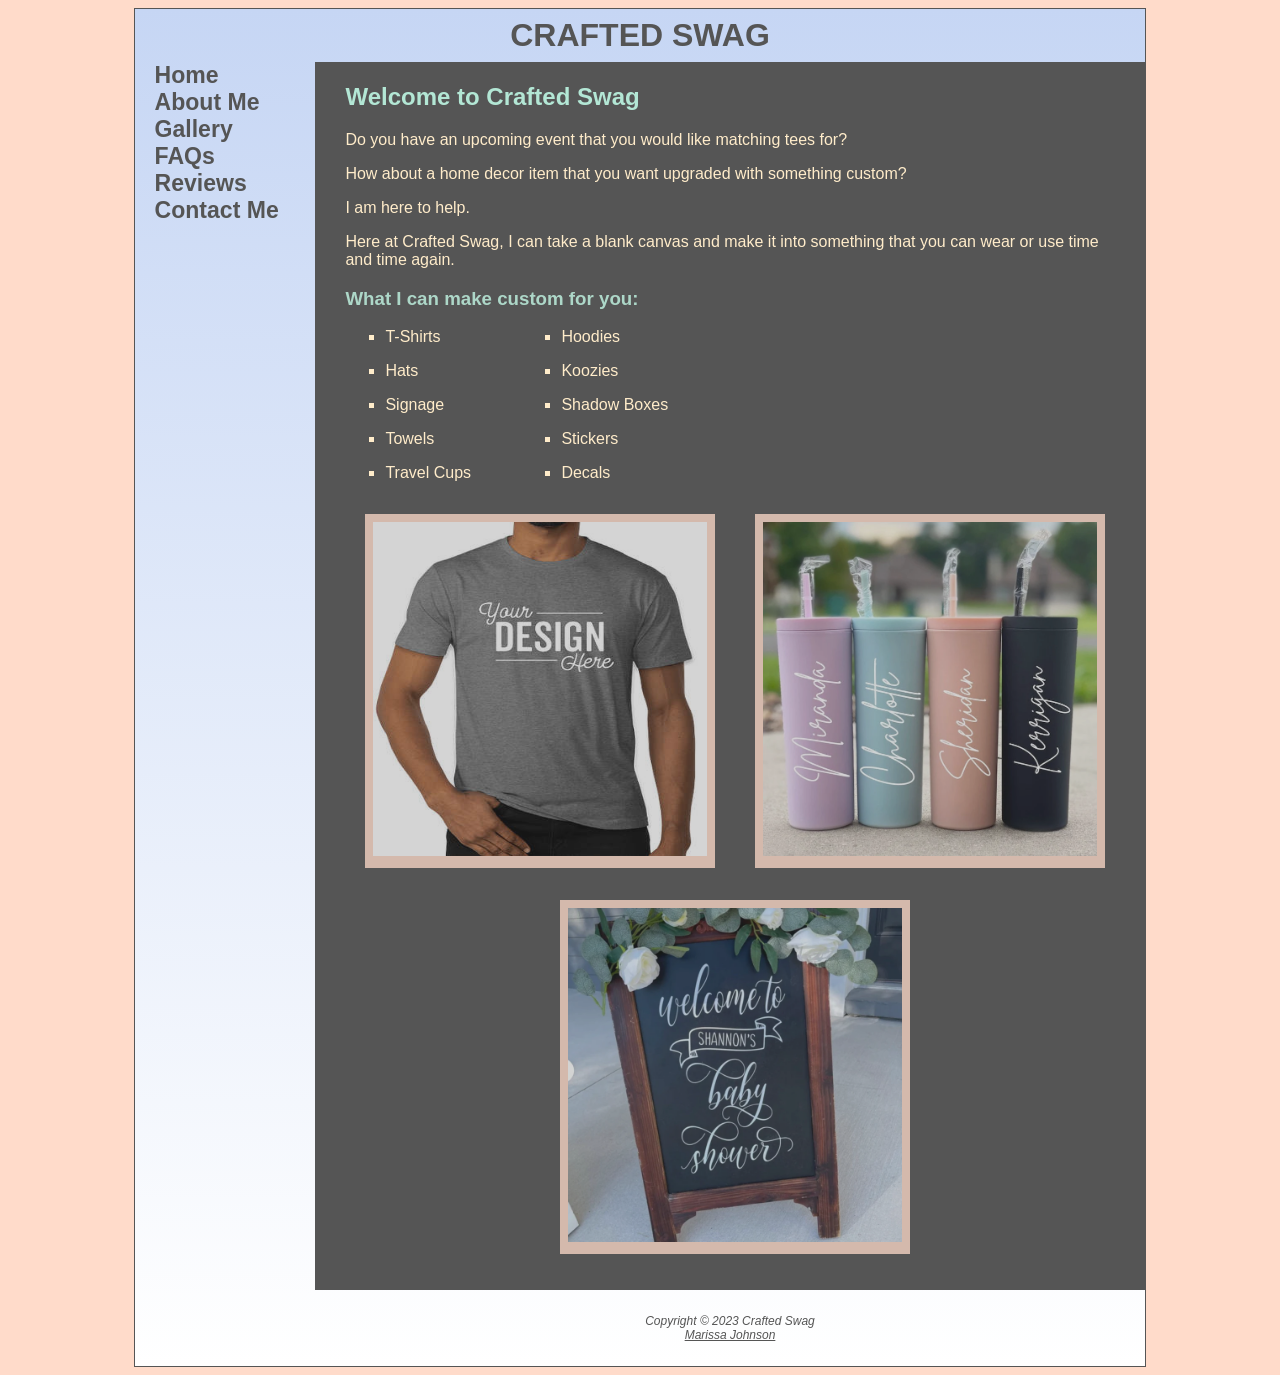
<file: index.html>
<!DOCTYPE html>
<html lang="en">
    <head>
        <title>Crafted Swag</title>
        <meta charset="utf-8">
        <link rel="stylesheet" href="crafted.css">
        <meta name="viewport" content="width=device-width, initial-scale=1.0">
    </head>
    <body>
        <div id="wrapper">
            <header>
                <h1><a href="home.html">Crafted Swag</a></h1>
            </header>
            <nav>
                <ul>
                    <li><a href="home.html">Home</a></li>
                    <li><a href="about.html">About Me</a></li>
                    <li><a href="gallery.html">Gallery</a></li>
                    <li><a href="faqs.html">FAQs</a></li>
                    <li><a href="reviews.html">Reviews</a></li>
                    <li><a href="contact.html">Contact Me</a></li>
                </ul>
            </nav>
            <main>
                <h2>Welcome to Crafted Swag</h2>
                    <p>Do you have an upcoming event that you would like matching tees for? </p>
                    <p>How about a home decor item that you want upgraded with something custom?</p>
                    <p>I am here to help.</p>
                    <p>Here at Crafted Swag, I can take a blank canvas and make it into something that you can wear or use time and time again.</p>
                 <h3>What I can make custom for you:</h3>
                    <ul>
                        <li>T-Shirts</li>
                        <li>Hoodies</li>
                        <li>Hats</li>
                        <li>Koozies</li>
                        <li>Signage</li>
                        <li>Shadow Boxes</li>
                        <li>Towels</li>
                        <li>Stickers</li>
                        <li>Travel Cups</li>
                        <li>Decals</li>
                    </ul>
                <div class="gallery">
                    <figure>
                        <img src="shirtexample.jpg" alt="Shirt Example">
                    </figure>
                    <figure>
                        <img src="cupexample.jpg" alt="Cup Example">
                    </figure>
                    <figure>
                        <img src="signexample.jpg" alt="Sign Example">
                    </figure>
                </div>
            </main>
            <footer>
                Copyright &copy; 2023 Crafted Swag
                <br>
                <a href="mailto:marissajohnson22@outlook.com">Marissa Johnson</a>
            </footer>
        </div>
    </body>
</html>
</file>
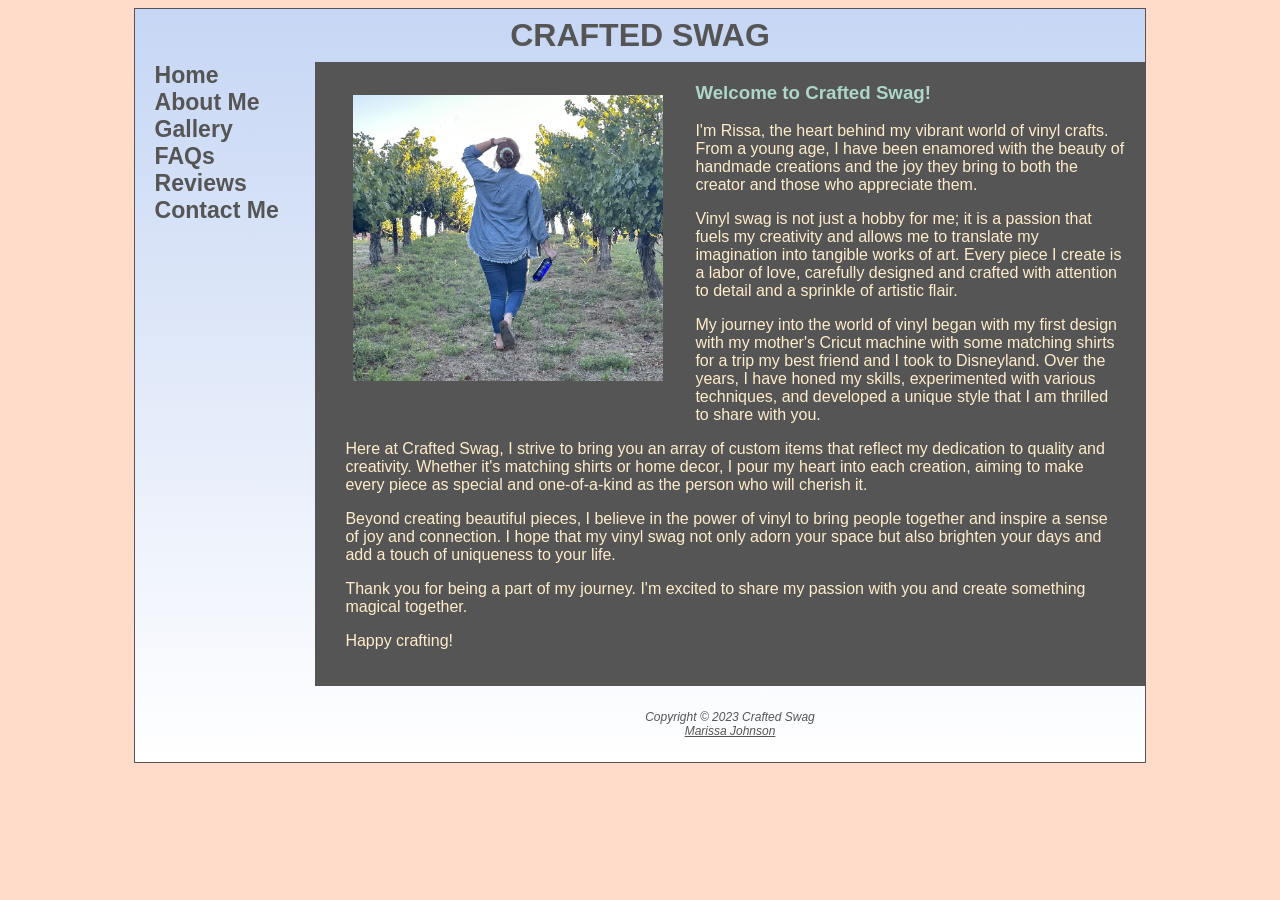
<file: about.html>
<!DOCTYPE html>
<html lang="en">
    <head>
        <title>Crafted Swag :: About Me</title>
        <meta charset="utf-8">
        <link rel="stylesheet" href="crafted.css">
        <meta name="viewport" content="width=device-width, initial-scale=1.0">
        <style>
            img {
                float: left;
                padding-top: 2em;
                padding-right: 2em;
                padding-bottom: 2em;
            }
        </style>
    </head>
    <body>
        <div id="wrapper">
            <header>
                <h1><a href="home.html">Crafted Swag</a></h1>
            </header>
            <nav>
                <ul>
                    <li><a href="home.html">Home</a></li>
                    <li><a href="about.html">About Me</a></li>
                    <li><a href="gallery.html">Gallery</a></li>
                    <li><a href="faqs.html">FAQs</a></li>
                    <li><a href="reviews.html">Reviews</a></li>
                    <li><a href="contact.html">Contact Me</a></li>
                </ul>
            </nav>
            <main>
                <img src="aboutme.JPG">
                <h3>Welcome to Crafted Swag!</h3>
                    <p>I&apos;m Rissa, the heart behind my vibrant world of vinyl crafts. From a young age, I have been enamored with the beauty of handmade creations and the joy they bring to both the creator and those who appreciate them.</p>
                    <p>Vinyl swag is not just a hobby for me; it is a passion that fuels my creativity and allows me to translate my imagination into tangible works of art. Every piece I create is a labor of love, carefully designed and crafted with attention to detail and a sprinkle of artistic flair.</p>
                    <p>My journey into the world of vinyl began with my first design with my mother&apos;s Cricut machine with some matching shirts for a trip my best friend and I took to Disneyland. Over the years, I have honed my skills, experimented with various techniques, and developed a unique style that I am thrilled to share with you.</p>
                    <p>Here at Crafted Swag, I strive to bring you an array of custom items that reflect my dedication to quality and creativity. Whether it's matching shirts or home decor, I pour my heart into each creation, aiming to make every piece as special and one-of-a-kind as the person who will cherish it.</p>
                    <p>Beyond creating beautiful pieces, I believe in the power of vinyl to bring people together and inspire a sense of joy and connection. I hope that my vinyl swag not only adorn your space but also brighten your days and add a touch of uniqueness to your life.</p>
                    <p>Thank you for being a part of my journey. I'm excited to share my passion with you and create something magical together.</p>
                    <p>Happy crafting!</p>
            </main>
            <footer>
                Copyright &copy; 2023 Crafted Swag
                <br>
                <a href="mailto:marissajohnson22@outlook.com">Marissa Johnson</a>
            </footer>
        </div>
    </body>
</html>
</file>
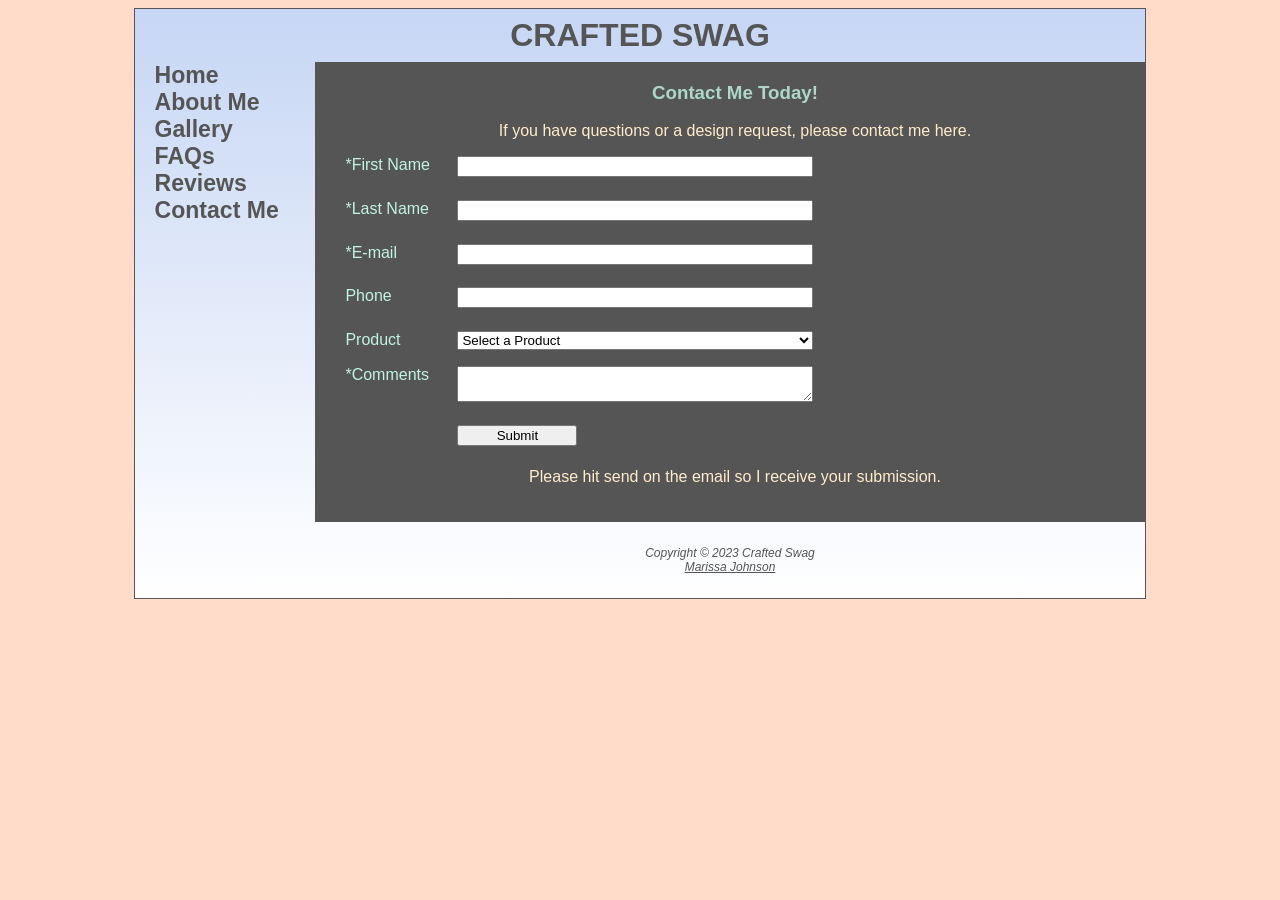
<file: contact.html>
<!DOCTYPE html>
<html lang="en">
    <head>
        <title>Crafted Swag</title>
        <meta charset="utf-8">
        <link rel="stylesheet" href="crafted.css">
        <meta name="viewport" content="width=device-width, initial-scale=1.0"> 
        <style>
            h3, p {
                text-align: center;
            }
        </style>           
    </head>
    <body>
        <div id="wrapper">
            <header>
                <h1><a href="home.html">Crafted Swag</a></h1>
            </header>
            <nav>
                <ul>
                    <li><a href="home.html">Home</a></li>
                    <li><a href="about.html">About Me</a></li>
                    <li><a href="gallery.html">Gallery</a></li>
                    <li><a href="faqs.html">FAQs</a></li>
                    <li><a href="reviews.html">Reviews</a></li>
                    <li><a href="contact.html">Contact Me</a></li>
                </ul>
            </nav>
            <main>
                <h3>Contact Me Today!</h3>
                <p>If you have questions or a design request, please contact me here.</p>
                <form method="post" action="mailto:marissajohnson22@outlook.com">
                    <label for="myFName">*First Name</label>
                        <input type="text" name="myFName" id="myFName" required="required">
                    <label for="myLName">*Last Name</label>
                        <input type="text" name="myLName" id="myLName" required="required">
                    <label for="myEmail">*E-mail</label>
                        <input type="email" name="myEmail" id="myEmail" required="required">
                    <label for="myPhone">Phone</label>
                        <input type="tel" name="myPhone" id="myPhone" maxlength="12">
                    <label for="myProduct">Product</label>
                        <select name="myProduct" id="myProduct">
                            <option style="display: none">Select a Product</option>
                            <option value="TShirt">T-Shirt</option>
                            <option value="LongSleeve">Long Sleeve Shirt</option>
                            <option value="Hoodie">Hoodie or Sweatshirt</option>
                            <option value="Hat">Hat</option>
                            <option value="Stickers">Stickers</option>
                            <option value="Magnets">Magnets</option>
                            <option value="Cup">Cup</option>
                            <option value="Sign">Signage</option>
                        </select>
                    <label for="myComments">*Comments</label>
                        <textarea name="comments" id="myComments" cols="30" rows="2"></textarea>
                    <input type="submit" name="submit" id="submit">
                </form>
                <p>Please hit send on the email so I receive your submission.</p>
            </main>
            <footer>
                Copyright &copy; 2023 Crafted Swag
                <br>
                <a href="mailto:marissajohnson22@outlook.com">Marissa Johnson</a>
            </footer>
        </div>
    </body>
</html>
</file>
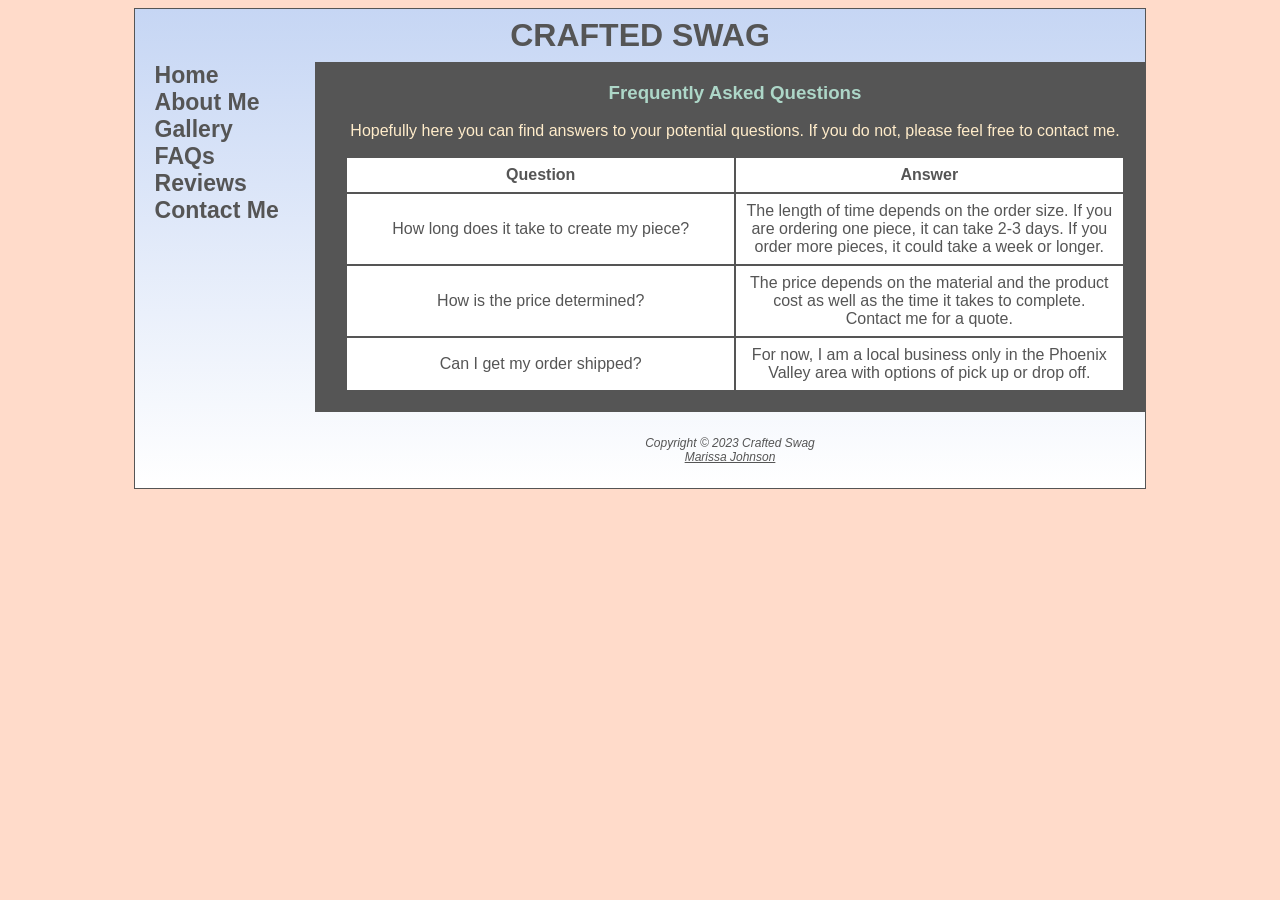
<file: faqs.html>
<!DOCTYPE html>
<html lang="en">
    <head>
        <title>Crafted Swag :: FAQs</title>
        <meta charset="utf-8">
        <link rel="stylesheet" href="crafted.css">
        <meta name="viewport" content="width=device-width, initial-scale=1.0">
        <style>
            h3, p {
                text-align: center;
	    }
	</style>
    </head>
    <body>
        <div id="wrapper">
            <header>
                <h1><a href="home.html">Crafted Swag</a></h1>
            </header>
            <nav>
                <ul>
                    <li><a href="home.html">Home</a></li>
                    <li><a href="about.html">About Me</a></li>
                    <li><a href="gallery.html">Gallery</a></li>
                    <li><a href="faqs.html">FAQs</a></li>
                    <li><a href="reviews.html">Reviews</a></li>
                    <li><a href="contact.html">Contact Me</a></li>
                </ul>
            </nav>
            <main>
                <h3>Frequently Asked Questions</h3>
                    <p>Hopefully here you can find answers to your potential questions.  If you do not, please feel free to contact me.</p>
                <table>
                    <tr>
                        <th>Question</th>
                        <th>Answer</th>
                    </tr>
                    <tr>
                        <td>How long does it take to create my piece?</td>
                        <td>The length of time depends on the order size.  If you are ordering one piece, it can take 2-3 days.  If you order more pieces, it could take a week or longer.</td>
                    </tr>
                    <tr>
                        <td>How is the price determined?</td>
                        <td>The price depends on the material and the product cost as well as the time it takes to complete.  Contact me for a quote.</td>
                    </tr>
                    <tr>
                        <td>Can I get my order shipped?</td>
                        <td>For now, I am a local business only in the Phoenix Valley area with options of pick up or drop off.</td>
                    </tr>
                </table>
            </main>
            <footer>
                Copyright &copy; 2023 Crafted Swag
                <br>
                <a href="mailto:marissajohnson22@outlook.com">Marissa Johnson</a>
            </footer>
        </div>
    </body>
</html>
</file>
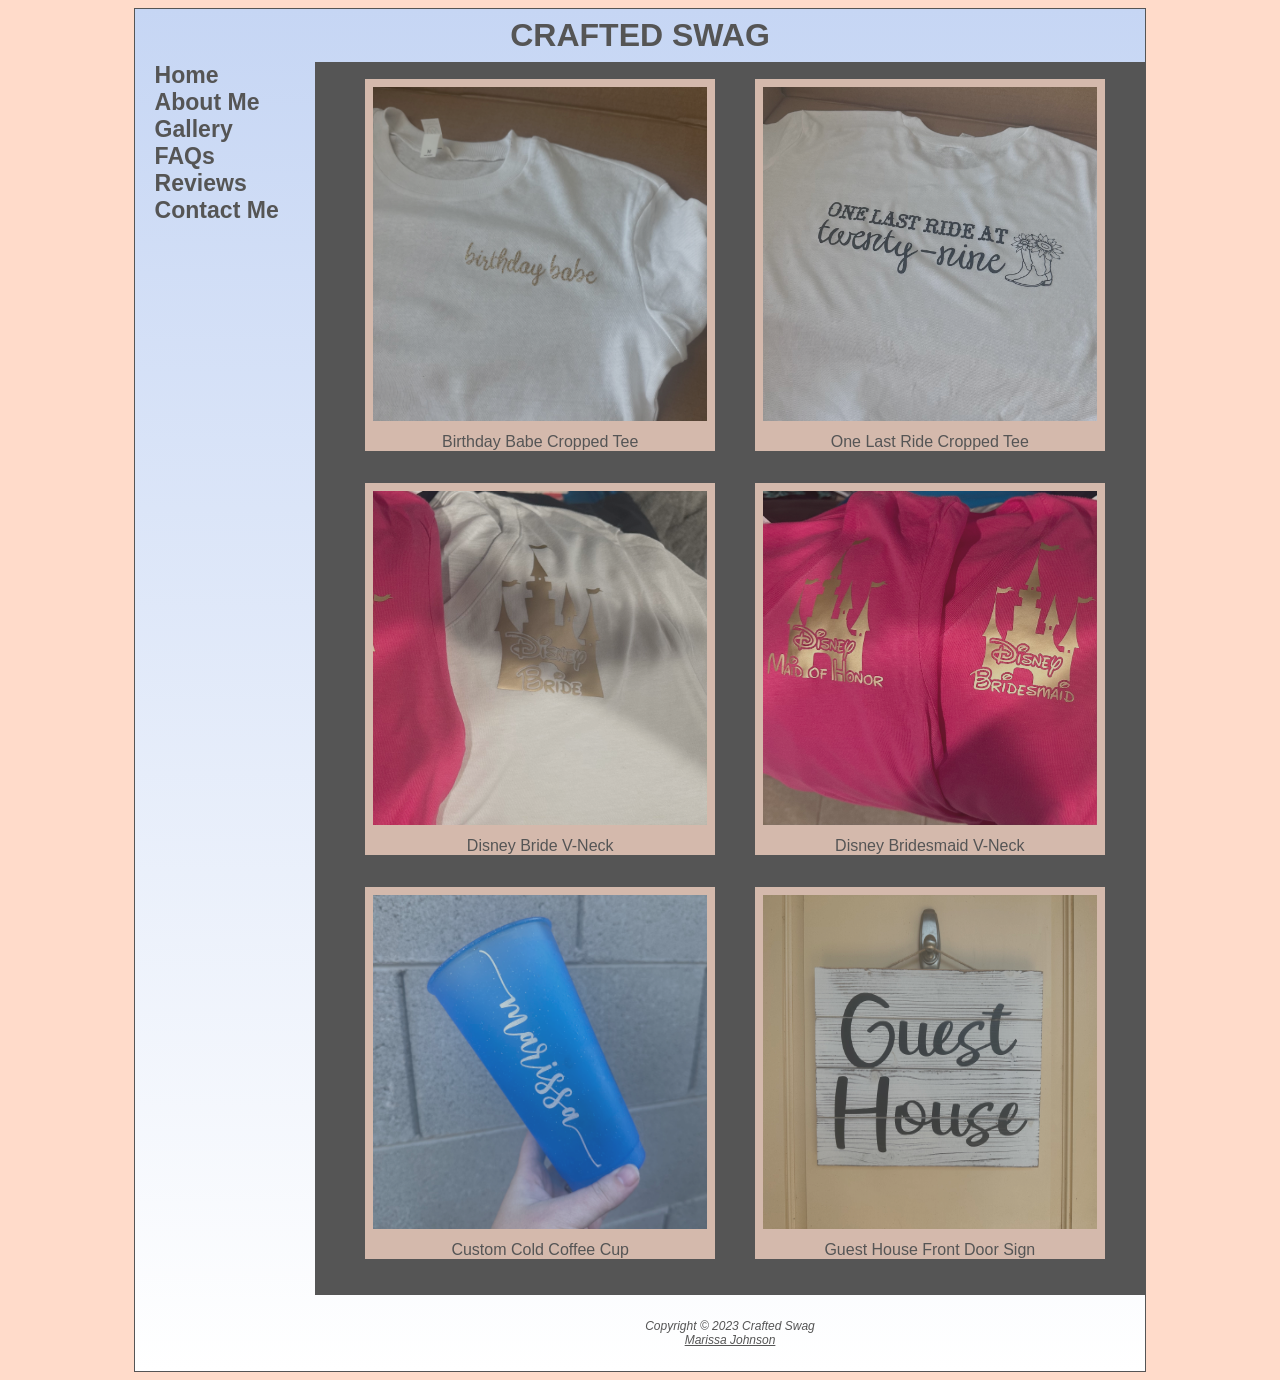
<file: gallery.html>
<!DOCTYPE html>
<html lang="en">
    <head>
        <title>Crafted Swag :: Gallery</title>
        <meta charset="utf-8">
        <link rel="stylesheet" href="crafted.css">
        <meta name="viewport" content="width=device-width, initial-scale=1.0">  
    </head>
    <body>
        <div id="wrapper">
            <header>
                <h1><a href="home.html">Crafted Swag</a></h1>
            </header>
            <nav>
                <ul>
                    <li><a href="home.html">Home</a></li>
                    <li><a href="about.html">About Me</a></li>
                    <li><a href="gallery.html">Gallery</a></li>
                    <li><a href="faqs.html">FAQs</a></li>
                    <li><a href="reviews.html">Reviews</a></li>
                    <li><a href="contact.html">Contact Me</a></li>
                </ul>
            </nav>
            <main>
                <div class="gallery">
                    <figure><a href="Projects/birthdaybabe.jpg"><img src="birthdaybabe.jpg" width="100" height="100"
                        alt="Birthday Babe Cropped Tee"></a>
                        <figcaption>Birthday Babe Cropped Tee</figcaption>
                    </figure>
                    <figure><a href="Projects/onelastride.jpg"><img src="onelastride.jpg" width="100" height="100"
                        alt="One Last Ride Cropped Tee"></a>
                        <figcaption>One Last Ride Cropped Tee</figcaption>
                    </figure>
                    <figure>
                        <a href="Projects/bride.jpg"><img src="bride.jpg" width="100" height="100"
                            alt="Disney Bride V-Neck"></a>
                        <figcaption>Disney Bride V-Neck</figcaption>
                    </figure>
                    <figure><a href="Projects/bridesmaid.jpg"><img src="bridesmaid.jpg" width="100" height="100" 
                        alt="Disney Bridesmaid V-Neck"></a>
                        <figcaption>Disney Bridesmaid V-Neck</figcaption>
                    </figure>
                    <figure><a href="Projects/cup.jpg"><img src="cup.jpg" width="100" height="100" 
                        alt="Custom Cold Coffee Cup"></a>
                        <figcaption>Custom Cold Coffee Cup</figcaption>
                    </figure>
                    <figure><a href="Projects/guest.jpg"><img src="guest.jpg" width="100" height="100" 
                        alt="Guest House Front Door Sign"></a>
                        <figcaption>Guest House Front Door Sign</figcaption>
                    </figure>
                </div>           
            </main>
            <footer>
                Copyright &copy; 2023 Crafted Swag
                <br>
                <a href="mailto:marissajohnson22@outlook.com">Marissa Johnson</a>
            </footer>
        </div>
    </body>
</html>
</file>
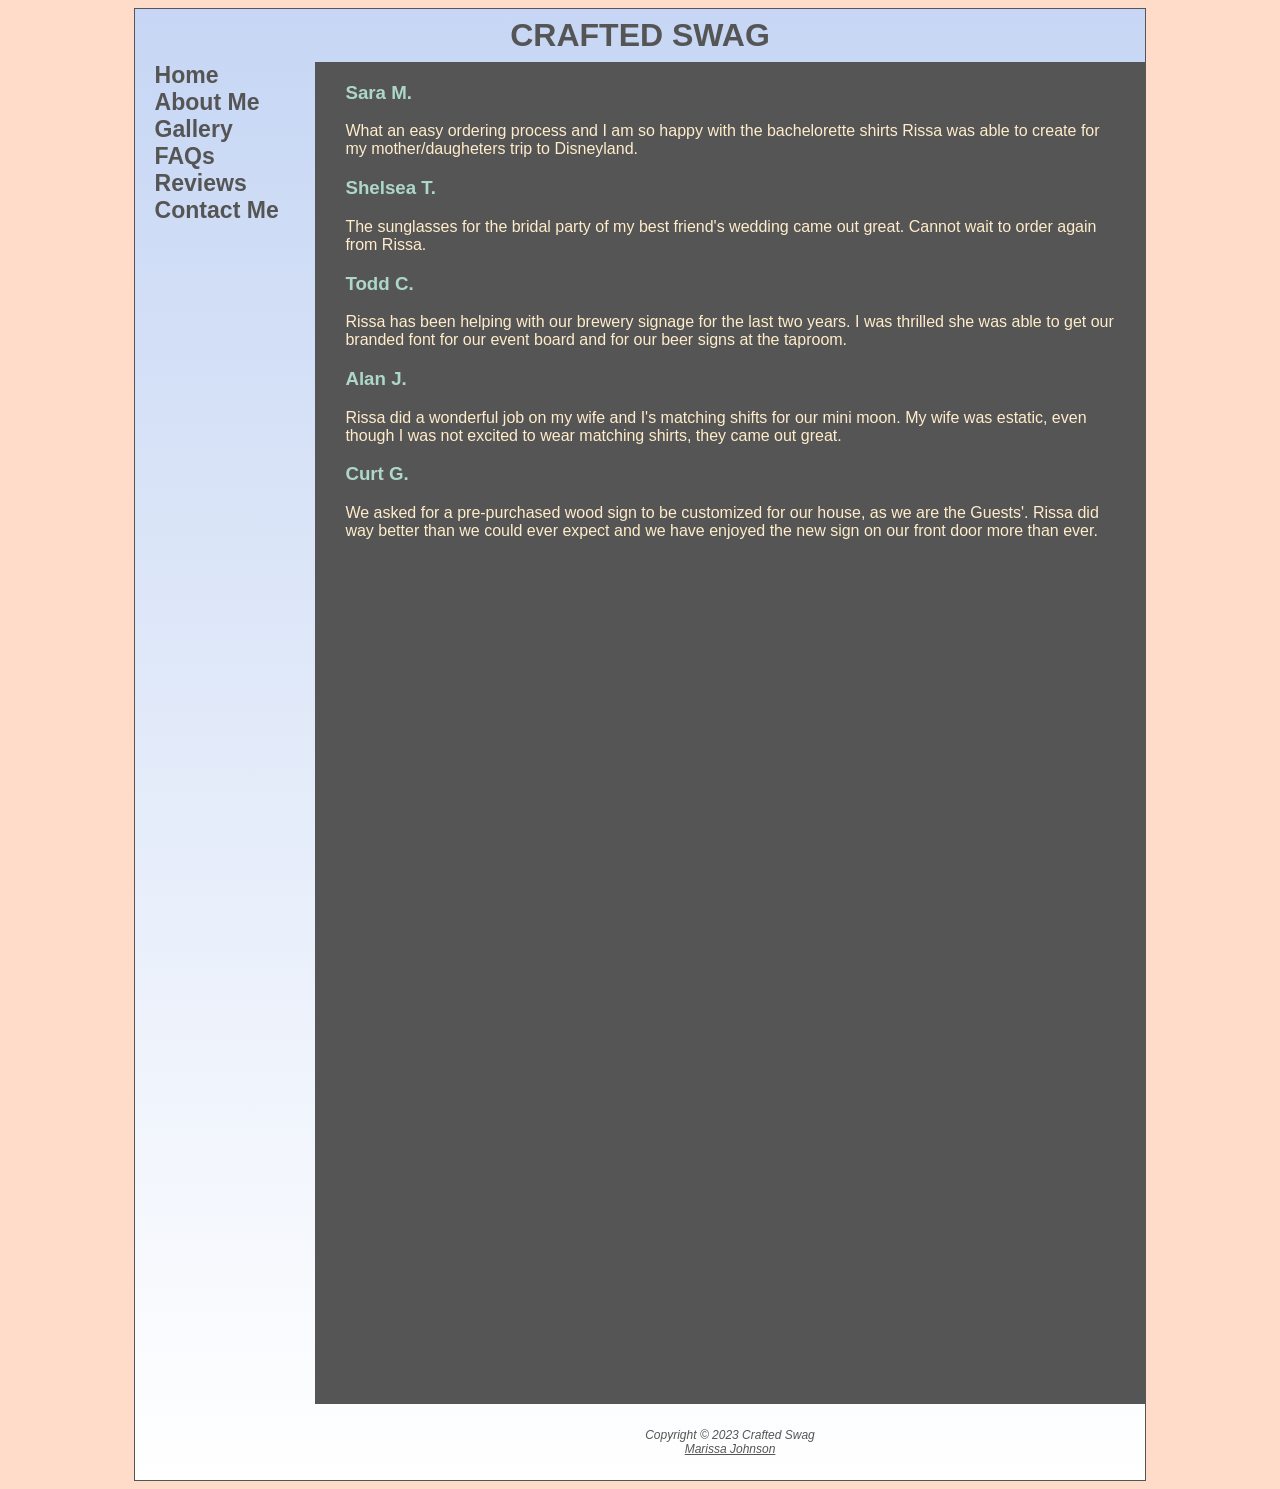
<file: reviews.html>
<!DOCTYPE html>
<html lang="en">
    <head>
        <title>Crafted Swag :: Reviews</title>
        <meta charset="utf-8">
        <link rel="stylesheet" href="crafted.css">
        <meta name="viewport" content="width=device-width, initial-scale=1.0">    
        <style>
            h2 {
                text-align: center;
                text-transform: uppercase;
            }
        </style>    
    </head>
    <body>
        <div id="wrapper">
            <header>
                <h1><a href="home.html">Crafted Swag</a></h1>
            </header>
            <nav>
                <ul>
                    <li><a href="home.html">Home</a></li>
                    <li><a href="about.html">About Me</a></li>
                    <li><a href="gallery.html">Gallery</a></li>
                    <li><a href="faqs.html">FAQs</a></li>
                    <li><a href="reviews.html">Reviews</a></li>
                    <li><a href="contact.html">Contact Me</a></li>
                </ul>
            </nav>
            <main>
                <h3>Sara M.</h3>
                    <p>What an easy ordering process and I am so happy with the bachelorette shirts Rissa was able to create for my mother/daugheters trip to Disneyland.</p>
                <h3>Shelsea T.</h3>
                    <p>The sunglasses for the bridal party of my best friend's wedding came out great.  Cannot wait to order again from Rissa.</p>
                <h3>Todd C.</h3>
                    <p>Rissa has been helping with our brewery signage for the last two years.  I was thrilled she was able to get our branded font for our event board and for our beer signs at the taproom.</p>
                <h3>Alan J.</h3>
                    <p>Rissa did a wonderful job on my wife and I's matching shifts for our mini moon.  My wife was estatic, even though I was not excited to wear matching shirts, they came out great.</p>
                <h3>Curt G.</h3>
                    <p>We asked for a pre-purchased wood sign to be customized for our house, as we are the Guests'.  Rissa did way better than we could ever expect and we have enjoyed the new sign on our front door more than ever.</p>
                <iframe width="640px" height="480px" src="https://forms.office.com/Pages/ResponsePage.aspx?id=DQSIkWdsW0yxEjajBLZtrQAAAAAAAAAAAAZ__t2Bm01UNUpQMUtaQVk2UTA3SkYwWTgyNVhXOU1BQi4u&embed=true" frameborder="0" marginwidth="0" marginheight="0" style="border: none; max-width:100%; max-height:100vh" allowfullscreen webkitallowfullscreen mozallowfullscreen msallowfullscreen> </iframe>
                </main>
            <footer>
                Copyright &copy; 2023 Crafted Swag
                <br>
                <a href="mailto:marissajohnson22@outlook.com">Marissa Johnson</a>
            </footer>
        </div>
    </body>
</html>
</file>
<file: crafted.css>
* {
    box-sizing: border-box;
}
body {
    background-color: #FFDBCA;
    color:#C1F4E2;
    font-family: 'Lucida Sans', 'Lucida Sans Regular', 'Lucida Grande', 'Lucida Sans Unicode', Geneva, Verdana, sans-serif;
}
#wrapper {
    background-image: linear-gradient(to bottom, #C6D6F4, #FFFFFF);
}
header {
    color: #555555;
    text-align: center;
}
header a {
    text-decoration: none;
}
header a:link {
    color: #555555;
}
header a:visited {
    color: #555555;
}
header a:hover {
    color: #FFECCA
}
h1 {
    margin-bottom:0;
    margin-top: 0;
    padding-top: 0.25em;
    padding-bottom: 0.25em;
    font-family: 'Lucida Sans', 'Lucida Sans Regular', 'Lucida Grande', 'Lucida Sans Unicode', Geneva, Verdana, sans-serif;
    text-transform: uppercase;
}
nav {
    text-align: center;
    font-weight: bold;
    padding: 0;
    font-size: 120%;
}
nav li {
    border-bottom: 1px solid #C1F4E2;
}
nav ul {
    list-style-type: none;
    margin: 0;
    padding-left: 0;
    font-size: 1.2em;
}
nav a{
    text-decoration: none;
}
nav a:link {
    color: #555555;
} 
nav a:visited {
    color: #555555;
}
nav a:hover {
    color: #FFDBCA;
}
main {
    padding: 1px 20px 20px 20px;
    display: block;
    background-color: #555555;
    padding-left: 30px;
    overflow: auto;
}
main ul {
    color: #FFECCA;
    list-style-type: square;
    display: grid;
    width: 60%;
    max-width: 30em;
    grid-gap: 1em;
    grid-template-columns: 10em 1fr;
}
h2 {
    color:#B3E7D5;
    font-family: 'Lucida Sans', 'Lucida Sans Regular', 'Lucida Grande', 'Lucida Sans Unicode', Geneva, Verdana, sans-serif;
}
h3 {
    color: #ADD7C8;
    font-family: 'Lucida Sans', 'Lucida Sans Regular', 'Lucida Grande', 'Lucida Sans Unicode', Geneva, Verdana, sans-serif;
}
p {
    color: #FFECCA;
}
footer {
    font-size: 75%;
    font-style: italic;
    text-align: center;
    font-family: 'Lucida Sans', 'Lucida Sans Regular', 'Lucida Grande', 'Lucida Sans Unicode', Geneva, Verdana, sans-serif;
    padding: 2em;
    color: #555555;
}
footer a:link {
    color: #555555;
}
table {
    border: 2px solid #555555;
    border-collapse: collapse;
}
td, th {
    padding: 0.5em;
    border: 2px solid #555555;
}
td {
    text-align: center;
}
.text {
    text-align: left;
}
tr:nth-of-type(odd) {
    background-color: #FFFFFF;
}
form {
    display: flex;
    flex-direction: column;
    flex-wrap: nowrap;
}
input, textarea {
    margin-bottom: 0.5em;
}
img {
    width: 350px;
    height: 350px;
    padding: 0.50em;
}
.gallery {
    display: flex;
    flex-wrap: wrap;
    justify-content: space-around;
	width: 100%;
	margin: auto;
}
figure { 
    position: relative;
    opacity: .75;
    transition: all ease-out 3s;
    margin: 1em;
    z-index: 1;
    background-color: #FFDBCA;
    color: #555555; 
    font-size: 1em;
    text-align: center;
}
table {
    color: #555555;
    background-color: #FFFFFF;
    width: 100%;
}
th, td {
    width: 50%;
}
form {
    display: flex;
    flex-direction: column;
    flex-wrap: nowrap;
}
input, textarea {
    margin-bottom: 0.5em;
}
iframe {
    margin-top: 1.5em;
    width: 100%;
    height: 50em;
}
@media (min-width: 600px) {
    nav ul {
        display: flex;
        flex-direction: row;
        flex-wrap: nowrap;
        justify-content: space-around;
    }
    nav li {
       border-bottom: none; 
    }
    form {
        display: grid;
        width: 60%;
        max-width: 30em;
        grid-gap: 1em;
        grid-template-columns: 6em 1fr;
    }
    #submit {
        grid-column: 2;
        width: 9em;
    }
}
@media (min-width: 1024px) {
    #wrapper {
        margin: auto;
        width: 80%;
        border: 1px solid #555555;
    }
    nav {
        text-align: left;
        padding-left: 1em;
        padding-top: 0;
    }
    @supports (display: grid) {
        nav ul {
            flex-direction: column;
        }
        header {
            grid-area: header;
        }
        nav {
            grid-area: nav;
        }
        main {
            grid-area: main;
        }
        footer {
            grid-area: footer;
        }
        #wrapper {
            display: grid;
            grid-template: "header header"
                           "nav main"
                           "nav footer"
                           / 180px 1fr;
        }
    }
}
</file>
